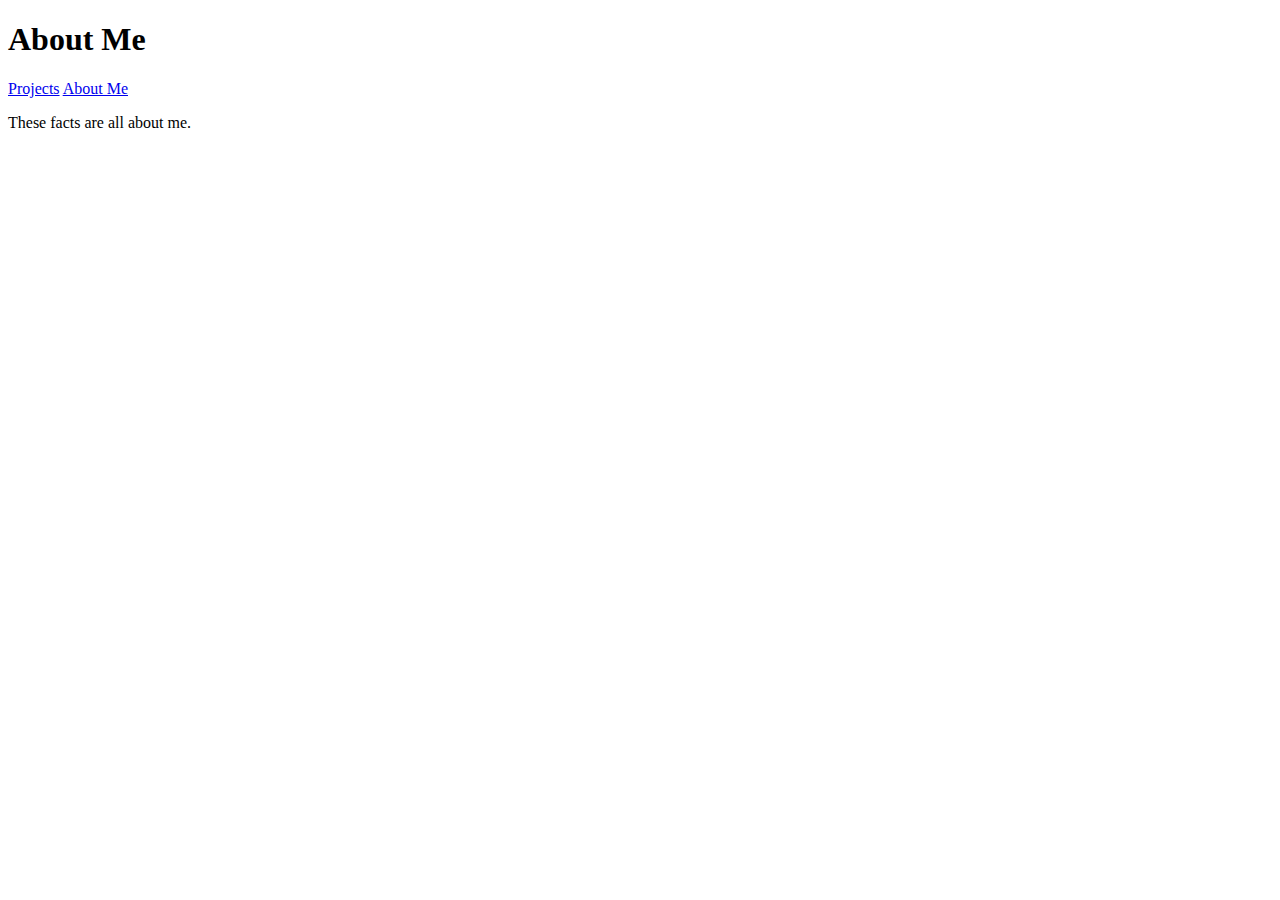
<file: Aboutme.html>
<!DOCTYPE html>
<html>
    <head>
        <title>Aneesh's Portfolio</title>
    </head>
    <body>
        <h1>About Me</h1>
        <a href="Portfolio.html">Projects</a>
        <a href="Aboutme.html">About Me</a>
        <p>These facts are all about me.</p>
    </body>
    
</html>
</file>
